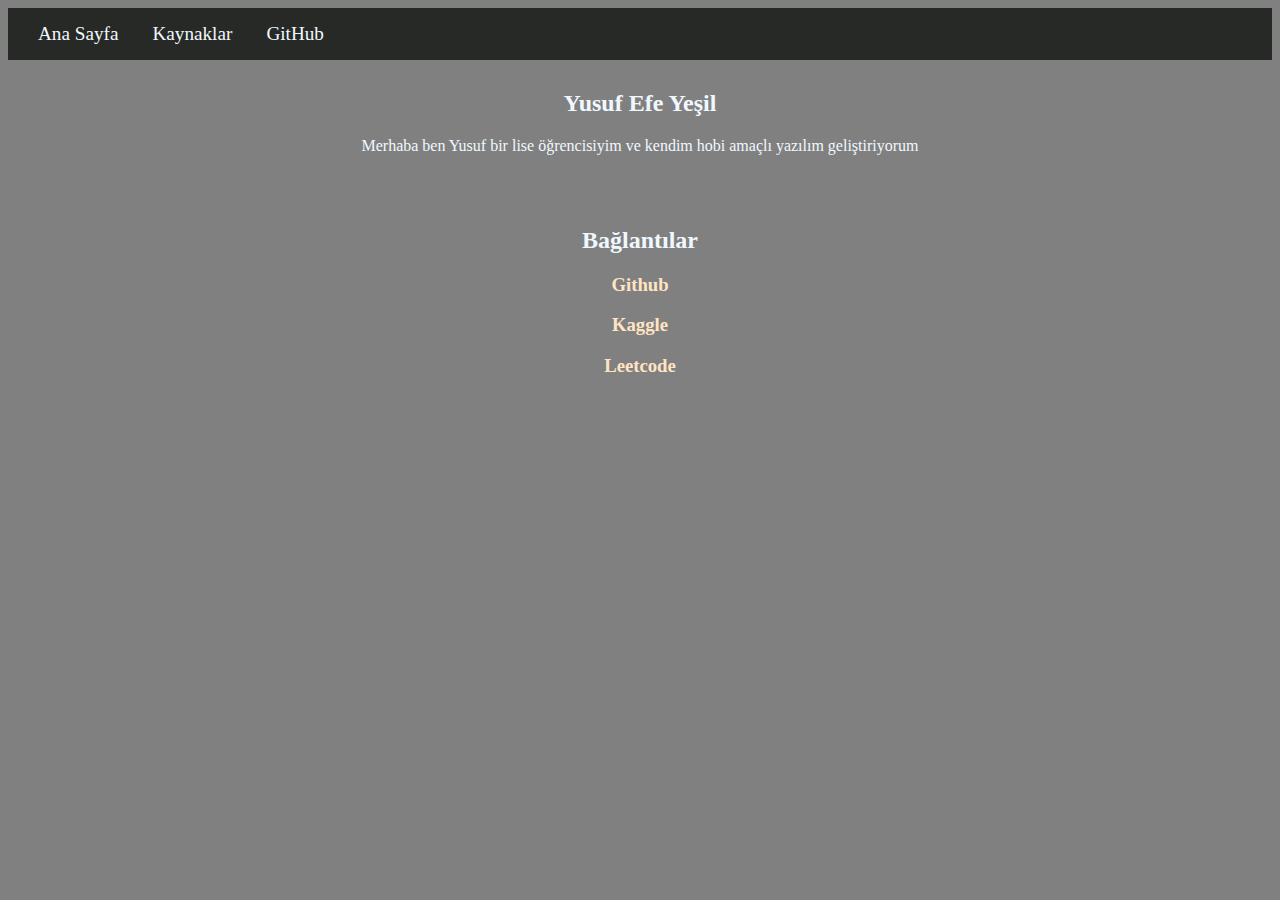
<file: index.html>
<!DOCTYPE html>
<html>
    <head>
        <meta charset="UTF-8">
        <meta name="viewport" content="width=device-width, initial-scale=1.0">
        <meta http-equiv="refresh" content="30">
        <link rel="icon" href="favicon.png" type="image/png">
        <meta name="author" content="Yusuf Efe Yeşil">
        <meta name="description" content="Yusuf Efe Yeşil">
        <link rel="stylesheet" href="style.css">
        <title>Yusuf Efe Yeşil</title>
    </head>
    <body>
        <nav class="navbar">
            <a href="index.html">Ana Sayfa</a>
            <a href="kaynak.html">Kaynaklar</a>
            <a href="https://github.com/Yusuf-E-Y" target="_blank">GitHub</a>
        </nav>

        <div class="label">
            <h2>Yusuf Efe Yeşil</h2>
            <p>Merhaba ben Yusuf bir lise öğrencisiyim ve kendim hobi amaçlı yazılım geliştiriyorum</p>
            <br><br>
            <h2>Bağlantılar</h2>
            <h3><a href="https://github.com/Yusuf-E-Y" target="_blank">Github</a></h3>
            <h3><a href="https://www.kaggle.com/" target="_blank">Kaggle</a></h3>
            <h3><a href="https://leetcode.com/u/yusuf-e-y/" target="_blank">Leetcode</a></h3>
        </div>
        
    </body>
</html>
</file>
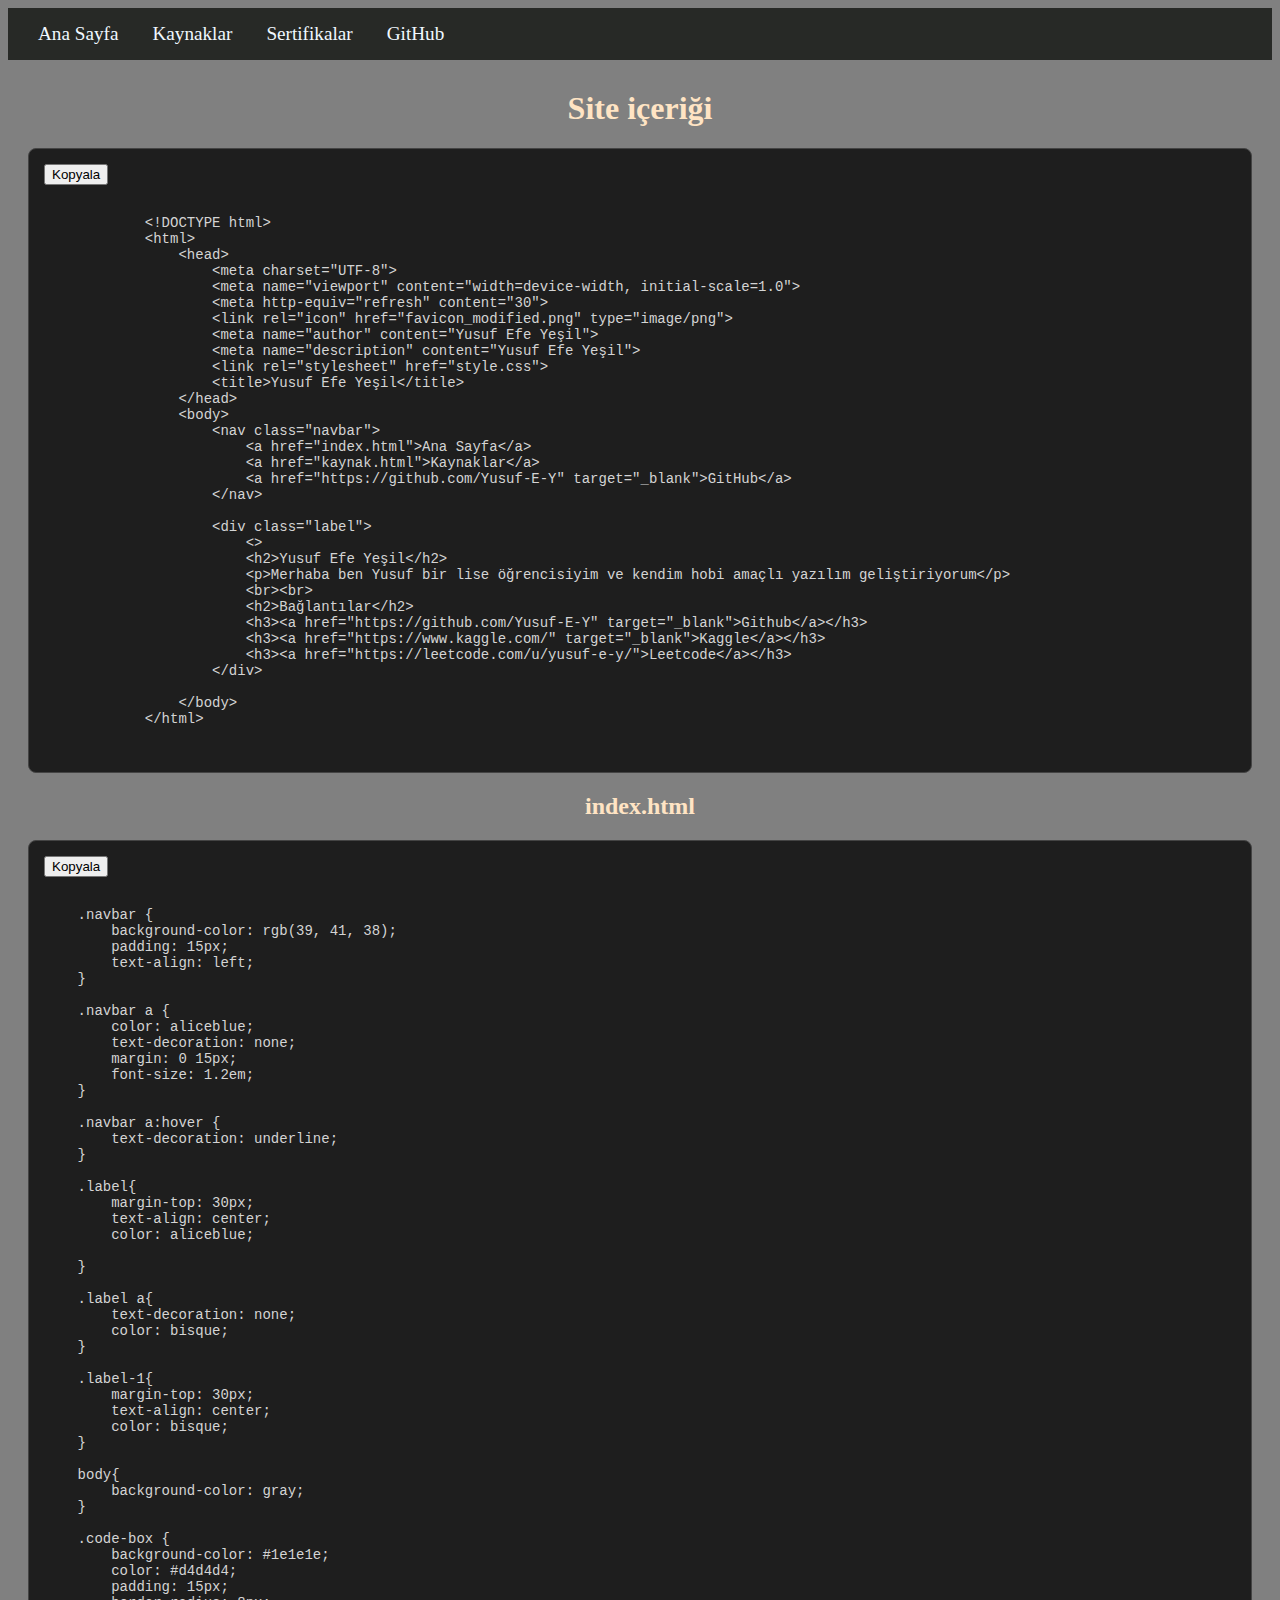
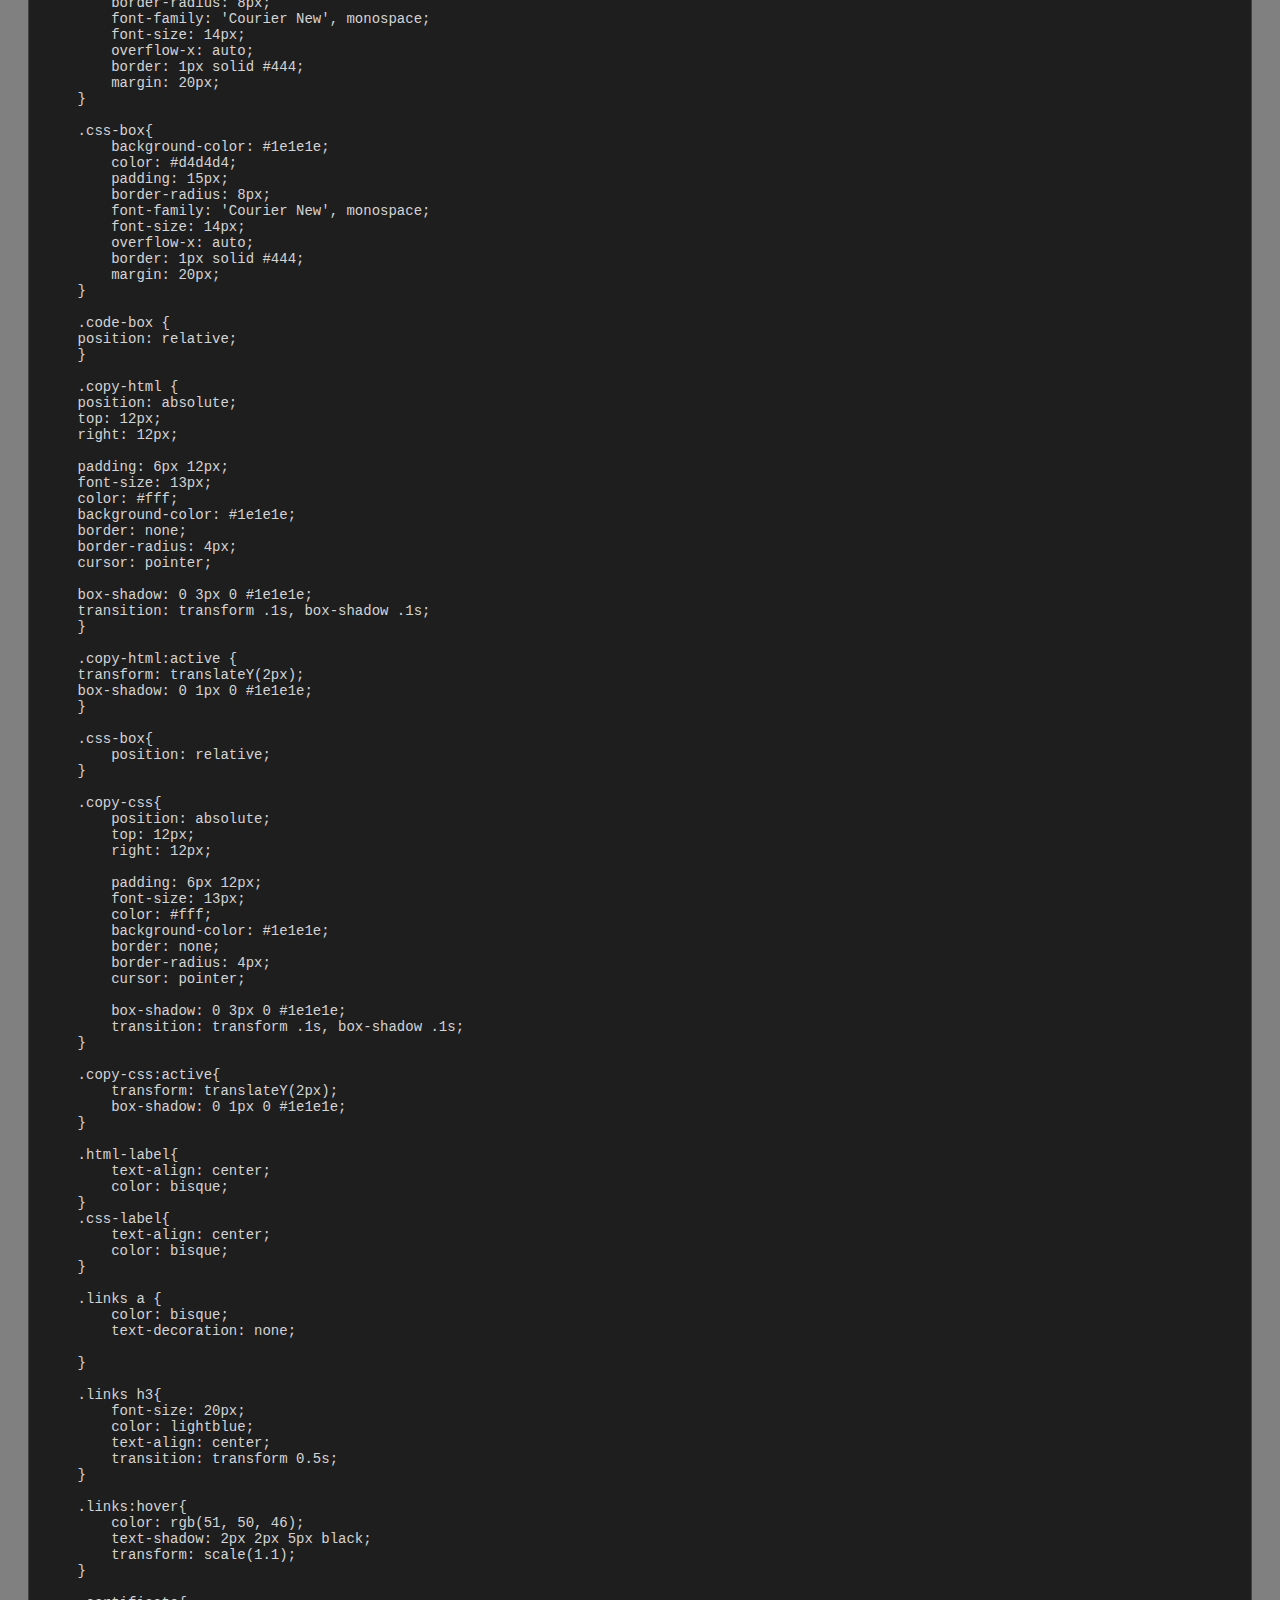
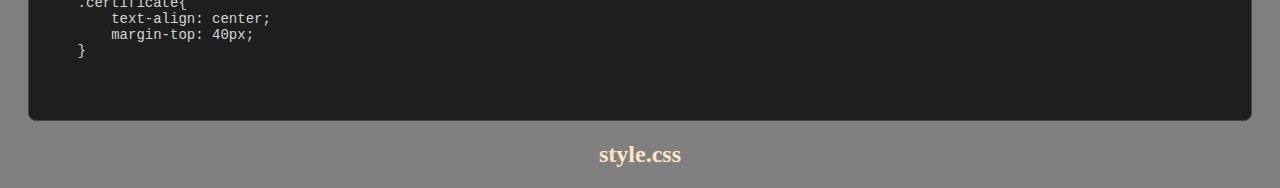
<file: kaynak.html>
<html lang="tr">
<head>
    <meta charset="UTF-8">
    <meta name="viewport" content="width=device-width, initial-scale=1.0">
    <link rel="stylesheet" href="style.css">
    <link rel="icon" href="favicon-modified.png" type="image/png">
    <title>Kaynaklar</title>
</head>
<body>
    <nav class="navbar">
            <a href="index.html">Ana Sayfa</a>
            <a href="kaynak.html">Kaynaklar</a>
            <a href="certificate.html">Sertifikalar</a>
            <a href="https://github.com/Yusuf-E-Y" target="_blank">GitHub</a>
    </nav>

    <div class="label-1">
        <h1>Site içeriği</h1>
    </div>
    
    <div class="code-box">
        <button class="copy-html" onclick="copyHtml()">Kopyala</button>
        <pre><code class="html-code">
            &lt;!DOCTYPE html&gt;
            &lt;html&gt;
                &lt;head&gt;
                    &lt;meta charset="UTF-8"&gt;
                    &lt;meta name="viewport" content="width=device-width, initial-scale=1.0"&gt;
                    &lt;meta http-equiv="refresh" content="30"&gt;
                    &lt;link rel="icon" href="favicon_modified.png" type="image/png"&gt;
                    &lt;meta name="author" content="Yusuf Efe Yeşil"&gt;
                    &lt;meta name="description" content="Yusuf Efe Yeşil"&gt;
                    &lt;link rel="stylesheet" href="style.css"&gt;
                    &lt;title&gt;Yusuf Efe Yeşil&lt;/title&gt;
                &lt;/head&gt;
                &lt;body&gt;
                    &lt;nav class="navbar"&gt;
                        &lt;a href="index.html"&gt;Ana Sayfa&lt;/a&gt;
                        &lt;a href="kaynak.html"&gt;Kaynaklar&lt;/a&gt;
                        &lt;a href="https://github.com/Yusuf-E-Y" target="_blank"&gt;GitHub&lt;/a&gt;
                    &lt;/nav&gt;

                    &lt;div class="label"&gt;
                        &lt;<template><img src="favicon-modified.png" alt="" class="İmage"></template>&gt;
                        &lt;h2&gt;Yusuf Efe Yeşil&lt;/h2&gt;
                        &lt;p&gt;Merhaba ben Yusuf bir lise öğrencisiyim ve kendim hobi amaçlı yazılım geliştiriyorum&lt;/p&gt;
                        &lt;br&gt;&lt;br&gt;
                        &lt;h2&gt;Bağlantılar&lt;/h2&gt;
                        &lt;h3&gt;&lt;a href="https://github.com/Yusuf-E-Y" target="_blank"&gt;Github&lt;/a&gt;&lt;/h3&gt;
                        &lt;h3&gt;&lt;a href="https://www.kaggle.com/" target="_blank"&gt;Kaggle&lt;/a&gt;&lt;/h3&gt;
                        &lt;h3&gt;&lt;a href="https://leetcode.com/u/yusuf-e-y/"&gt;Leetcode&lt;/a&gt;&lt;/h3&gt;
                    &lt;/div&gt;
                    
                &lt;/body&gt;
            &lt;/html&gt;
        </code></pre>
    </div>

    <div class="html-label">
        <h2>index.html</h2>
    </div>

    <div class="css-box">
        <button class="copy-css" onclick="copyCss()">Kopyala</button>
        <pre><code class="css-code">
    .navbar {
        background-color: rgb(39, 41, 38);
        padding: 15px;
        text-align: left;
    }

    .navbar a {
        color: aliceblue;
        text-decoration: none;
        margin: 0 15px;
        font-size: 1.2em;
    }

    .navbar a:hover {
        text-decoration: underline;
    }

    .label{
        margin-top: 30px; 
        text-align: center;
        color: aliceblue;
        
    }

    .label a{
        text-decoration: none;
        color: bisque;
    }

    .label-1{
        margin-top: 30px;
        text-align: center;
        color: bisque;
    }

    body{
        background-color: gray;
    }

    .code-box {
        background-color: #1e1e1e;
        color: #d4d4d4;
        padding: 15px;
        border-radius: 8px;
        font-family: 'Courier New', monospace;
        font-size: 14px;
        overflow-x: auto;
        border: 1px solid #444;
        margin: 20px;
    }

    .css-box{
        background-color: #1e1e1e;
        color: #d4d4d4;
        padding: 15px;
        border-radius: 8px;
        font-family: 'Courier New', monospace;
        font-size: 14px;
        overflow-x: auto;
        border: 1px solid #444;
        margin: 20px;
    }

    .code-box {
    position: relative; 
    }

    .copy-html {
    position: absolute;
    top: 12px;
    right: 12px;

    padding: 6px 12px;
    font-size: 13px;
    color: #fff;
    background-color: #1e1e1e;
    border: none;
    border-radius: 4px;
    cursor: pointer;

    box-shadow: 0 3px 0 #1e1e1e;
    transition: transform .1s, box-shadow .1s;
    }

    .copy-html:active {
    transform: translateY(2px);
    box-shadow: 0 1px 0 #1e1e1e;
    }

    .css-box{
        position: relative;
    }

    .copy-css{
        position: absolute;
        top: 12px;
        right: 12px;

        padding: 6px 12px;
        font-size: 13px;
        color: #fff;
        background-color: #1e1e1e;
        border: none;
        border-radius: 4px;
        cursor: pointer;

        box-shadow: 0 3px 0 #1e1e1e;
        transition: transform .1s, box-shadow .1s;
    }

    .copy-css:active{
        transform: translateY(2px);
        box-shadow: 0 1px 0 #1e1e1e;
    }

    .html-label{
        text-align: center;
        color: bisque;
    }
    .css-label{
        text-align: center;
        color: bisque;
    }

    .links a {
        color: bisque;
        text-decoration: none;
        
    }

    .links h3{
        font-size: 20px;
        color: lightblue;
        text-align: center;
        transition: transform 0.5s;
    }

    .links:hover{
        color: rgb(51, 50, 46);
        text-shadow: 2px 2px 5px black;
        transform: scale(1.1);
    }

    .certificate{
        text-align: center;
        margin-top: 40px;
    }

        </code></pre>
    </div>

    <div class="css-label">
        <h2>style.css</h2>
    </div>

    <script src="script.js"></script>
</body>
</html>
</file>
<file: style.css>
.navbar {
    background-color: rgb(39, 41, 38);
    padding: 15px;
    text-align: left;
}

.navbar a {
    color: aliceblue;
    text-decoration: none;
    margin: 0 15px;
    font-size: 1.2em;
}

.navbar a:hover {
    text-decoration: underline;
}

.label{
    margin-top: 30px; 
    text-align: center;
    color: aliceblue;
    
}

.label a{
    text-decoration: none;
    color: bisque;
}

.label-1{
    margin-top: 30px;
    text-align: center;
    color: bisque;
}

body{
    background-color: gray;
}

.code-box {
  background-color: #1e1e1e;
  color: #d4d4d4;
  padding: 15px;
  border-radius: 8px;
  font-family: 'Courier New', monospace;
  font-size: 14px;
  overflow-x: auto;
  border: 1px solid #444;
  margin: 20px;
}

.css-box{
    background-color: #1e1e1e;
    color: #d4d4d4;
    padding: 15px;
    border-radius: 8px;
    font-family: 'Courier New', monospace;
    font-size: 14px;
    overflow-x: auto;
    border: 1px solid #444;
    margin: 20px;
}

.html-label{
    text-align: center;
    color: bisque;
}
.css-label{
    text-align: center;
    color: bisque;
}
</file>
